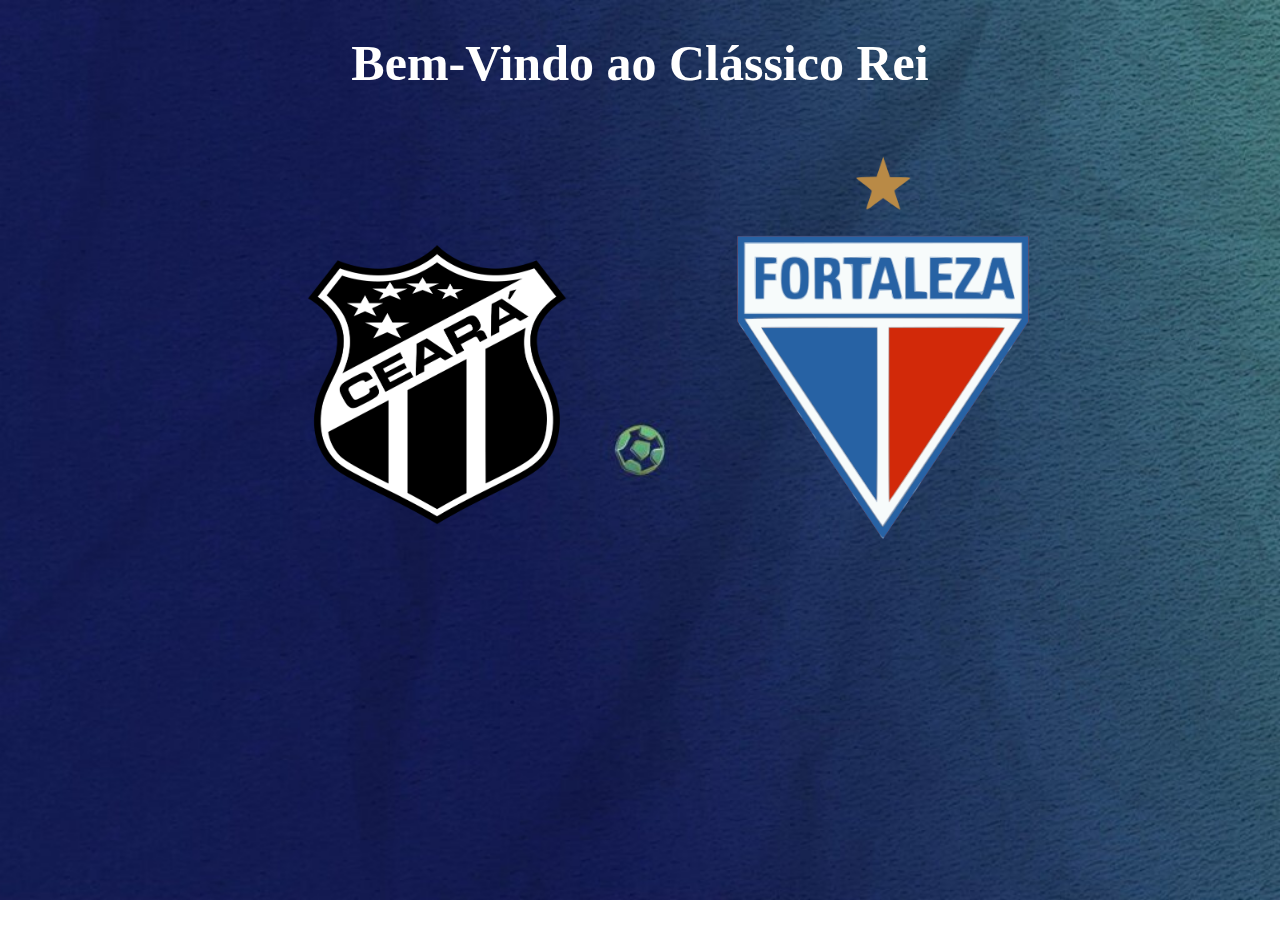
<file: 4.1_TRIBUTO/index.html>
<!DOCTYPE html>
<html lang="pt-br">
  <head>
    <meta charset="UTF-8" />
    <meta name="viewport" content="width=device-width, initial-scale=1.0" />
    <title>Clássico Rei</title>
    <link rel="stylesheet" href="css/style.css" />
  </head>
  <body>
    <div class="header">
      <div class="container">
        <h1>Bem-Vindo ao Clássico Rei</h1>
      </div>
      <div class="shield">
        <figure>
          <a href="historyc.html">
            <img src="img/shieldc.png" alt="Escudo do Ceará SC" />
          </a>
        </figure>
        <figure>
          <a href="historyf.html">
            <img src="img/shieldf.png" alt="Escudo do Fortaleza SC" a href="" />
          </a>
        </figure>
      </div>
    </div>
  </body>
</html>
</file>
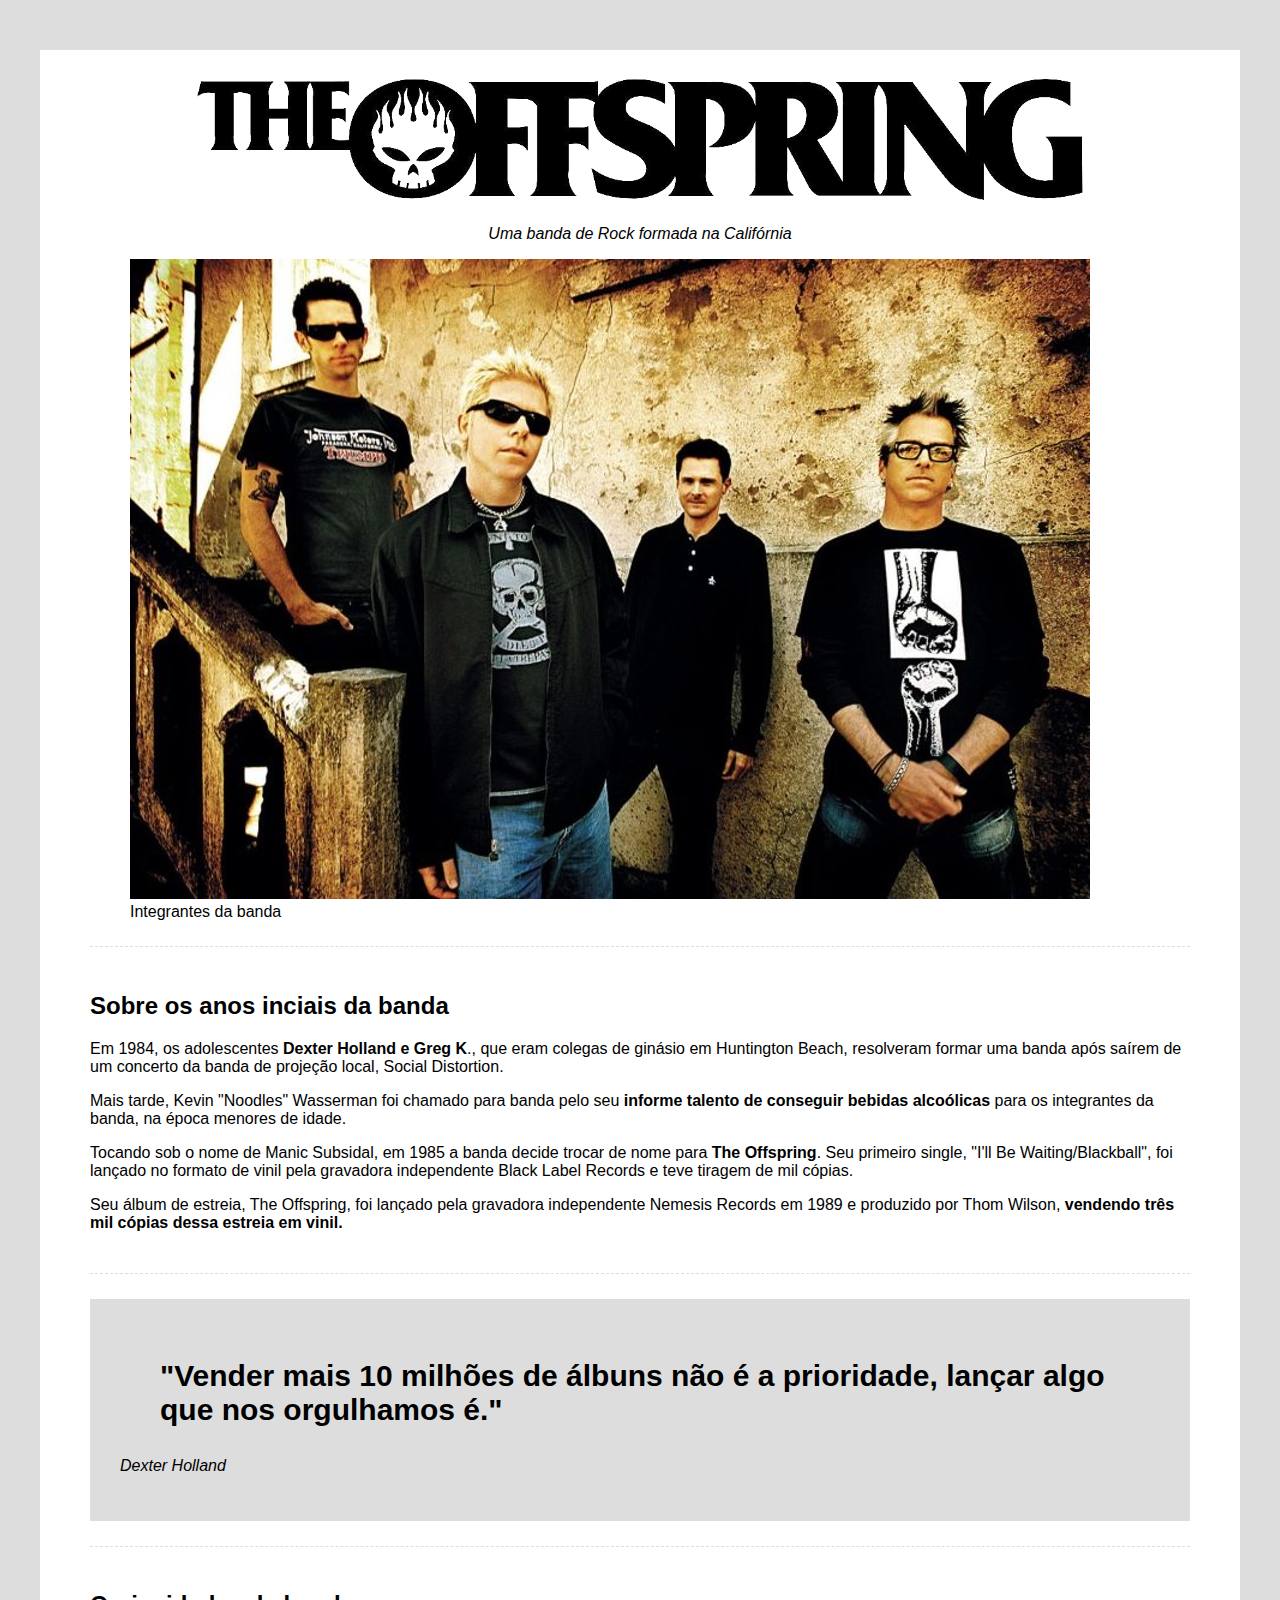
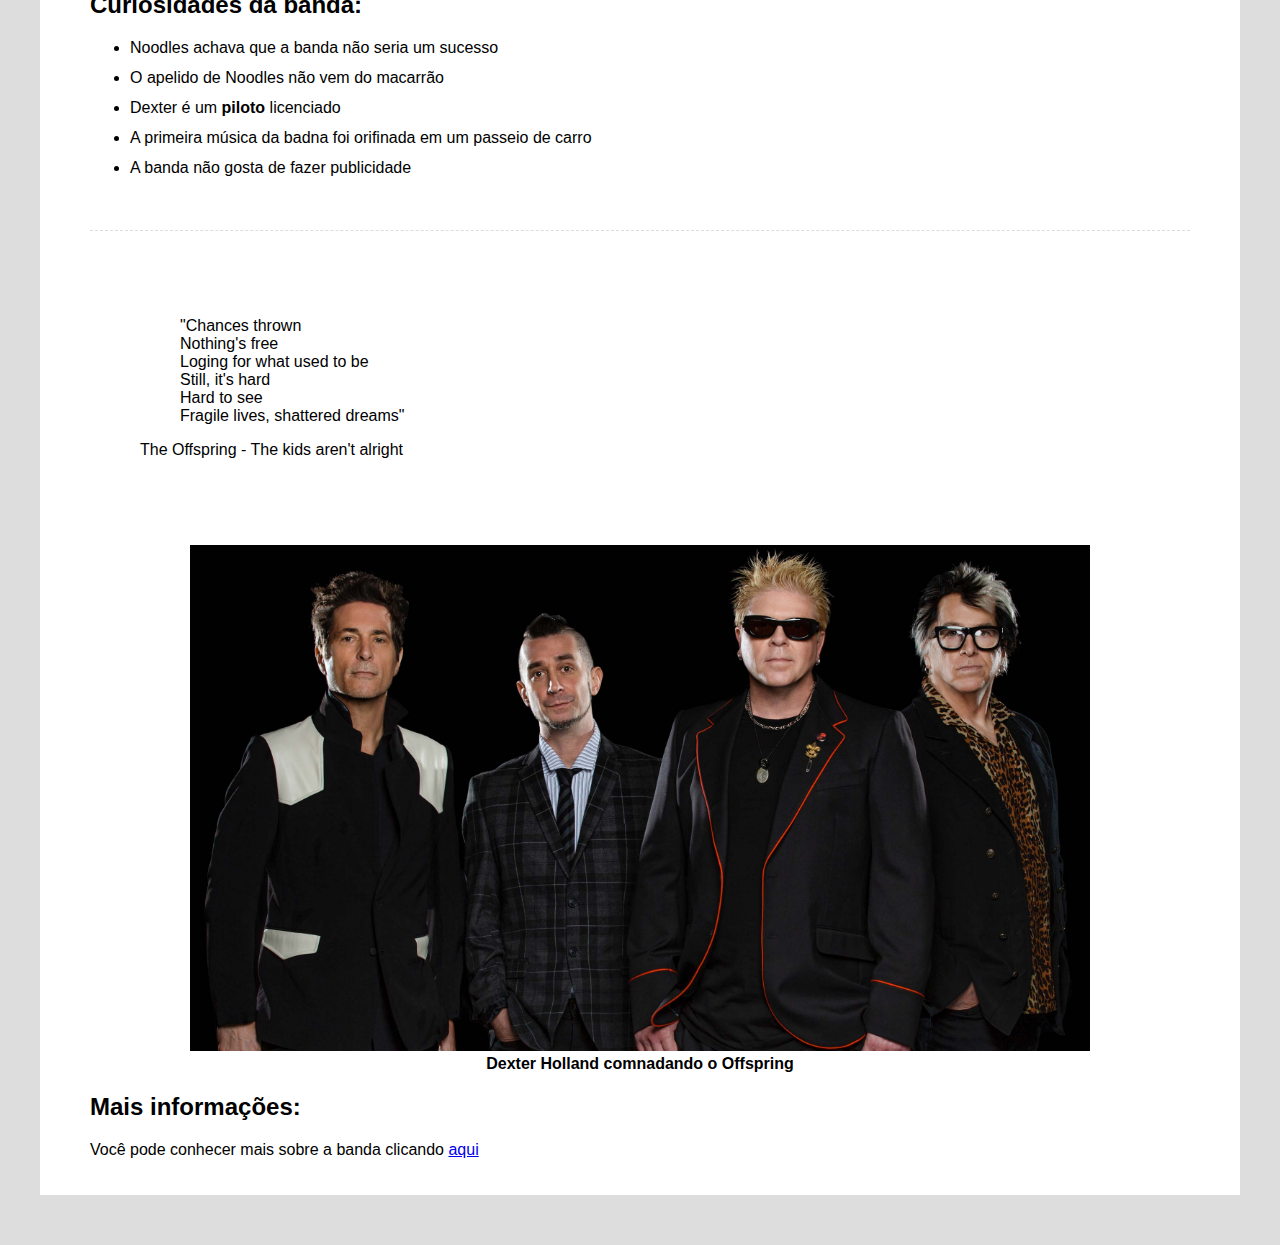
<file: 4_TRIBUTO/index.html>
<!DOCTYPE html>
<html lang="pt-br">
  <head>
    <meta charset="UTF-8" />
    <meta name="viewport" content="width=device-width, initial-scale=1.0" />
    <title>Tributo The Offspring</title>
    <link rel="stylesheet" href="css/style.css" />
  </head>
  <body>
    <div class="container">
      <div class="header">
        <img
          src="img/the-offspring-logo-black-on-white.png"
          alt="Logo da banda The Offspring"
          width="900px"
        />

        <p class="main-paragraph">Uma banda de Rock formada na Califórnia</p>
      </div>
      <div class="feature-image">
        <figure>
          <img
            src="img/ecf1cced36a769109a63a3e6dff062d4-gpLarge.jpg"
            alt="A banda The Offspring"
          />
          <figcaption>Integrantes da banda</figcaption>
        </figure>
      </div>
      <div class="biography-container">
        <h2>Sobre os anos inciais da banda</h2>
        <p>
          Em 1984, os adolescentes
          <span class="bold">Dexter Holland e Greg K</span>., que eram colegas
          de ginásio em Huntington Beach, resolveram formar uma banda após
          saírem de um concerto da banda de projeção local, Social Distortion.
        </p>
        <p>
          Mais tarde, Kevin "Noodles" Wasserman foi chamado para banda pelo seu
          <span class="bold"
            >informe talento de conseguir bebidas alcoólicas</span
          >
          para os integrantes da banda, na época menores de idade.
        </p>
        <p>
          Tocando sob o nome de Manic Subsidal, em 1985 a banda decide trocar de
          nome para <span class="bold">The Offspring</span>. Seu primeiro
          single, "I'll Be Waiting/Blackball", foi lançado no formato de vinil
          pela gravadora independente Black Label Records e teve tiragem de mil
          cópias.
        </p>
        <p>
          Seu álbum de estreia, The Offspring, foi lançado pela gravadora
          independente Nemesis Records em 1989 e produzido por Thom Wilson,
          <span class="bold"
            >vendendo três mil cópias dessa estreia em vinil.</span
          >
        </p>
      </div>
      <div class="quotes-container">
        <blockquote>
          "Vender mais 10 milhões de álbuns não é a prioridade, lançar algo que
          nos orgulhamos é."
        </blockquote>
        <p>Dexter Holland</p>
      </div>
      <div class="curiosities-container">
        <h2>Curiosidades da banda:</h2>
        <ul>
          <li>Noodles achava que a banda não seria um sucesso</li>
          <li>O apelido de Noodles não vem do macarrão</li>
          <li>Dexter é um <span class="bold">piloto</span> licenciado</li>
          <li>
            A primeira música da badna foi orifinada em um passeio de carro
          </li>
          <li>A banda não gosta de fazer publicidade</li>
        </ul>
      </div>
      <div class="quotes container">
        <blockquote>
          "Chances thrown<br />
          Nothing's free<br />
          Loging for what used to be<br />
          Still, it's hard<br />
          Hard to see<br />
          Fragile lives, shattered dreams"
        </blockquote>
        <p>The Offspring - The kids aren't alright</p>
      </div>
      <div class="img-bold">
        <figure>
          <img
            src="img/The_Offspring_-_Promo_Shot_2_Credit_Daveed_Benito.jpg"
            alt="The Offspring atualmente"
            width="900px"
          />
          <figcaption>Dexter Holland comnadando o Offspring</figcaption>
        </figure>
      </div>
      <div class="moreinfo-container">
        <h2>Mais informações:</h2>
        <p>
          Você pode conhecer mais sobre a banda clicando
          <a href="https://pt.wikipedia.org/wiki/The_Offspring">aqui</a>
        </p>
      </div>
    </div>
  </body>
</html>
</file>
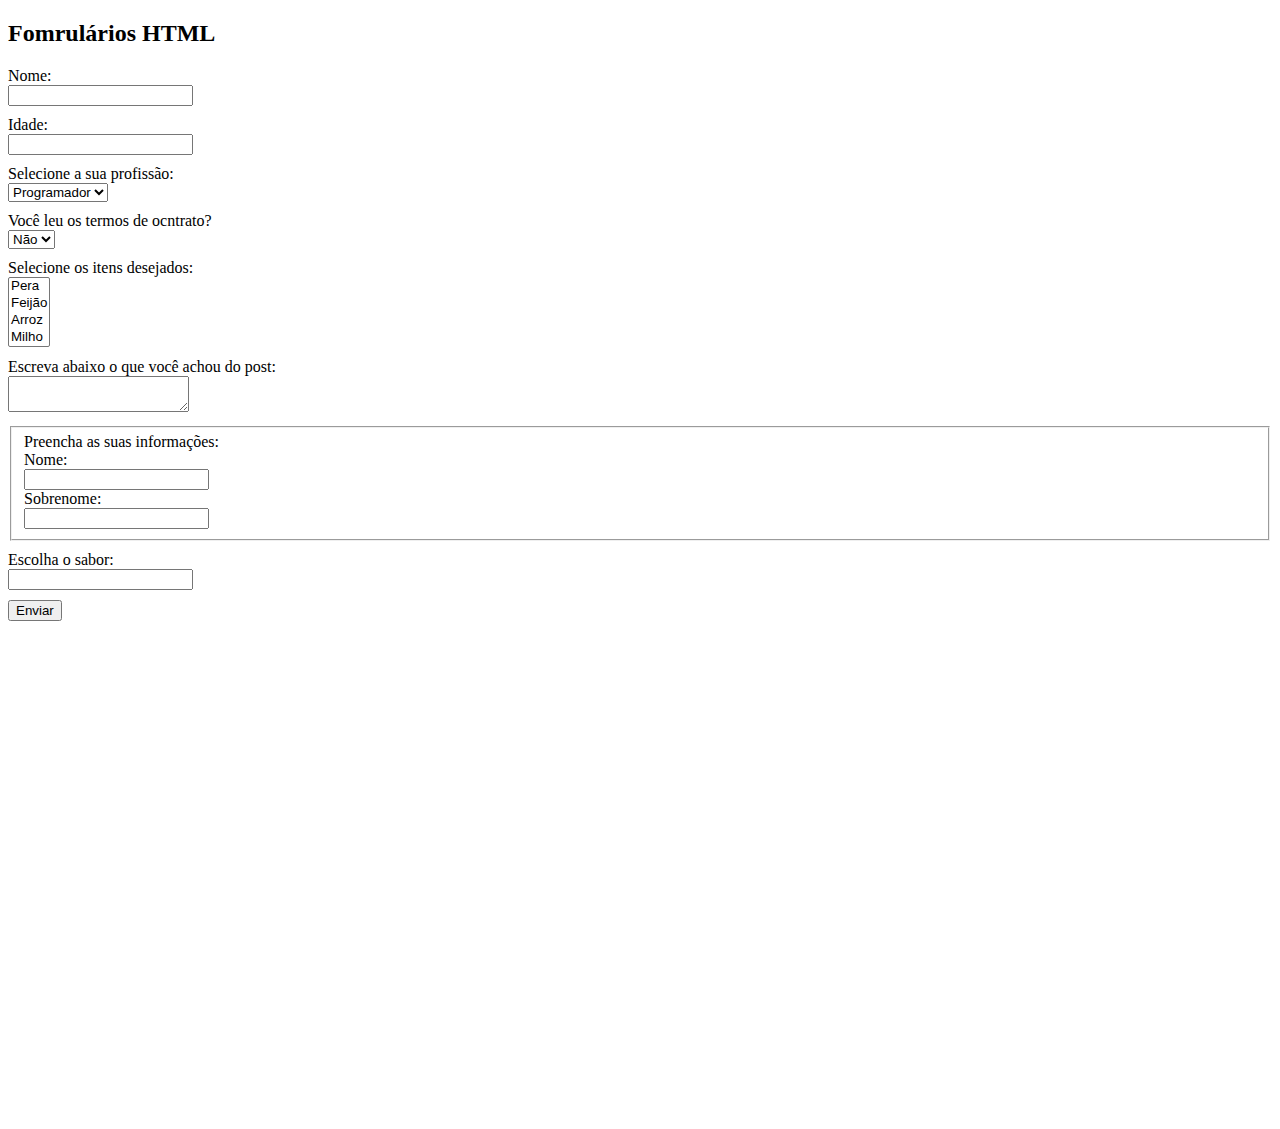
<file: 5_FORM/index.html>
<!DOCTYPE html>
<html lang="pt-br">
  <head>
    <meta charset="UTF-8" />
    <meta name="viewport" content="width=device-width, initial-scale=1.0" />
    <title>Formulários</title>
    <link rel="stylesheet" href="./css/styles.css" />
  </head>
  <body>
    <h2>Fomrulários HTML</h2>
    <!-- Atributo do formulário -->
    <form action="register.php" method="GET">
      <div>
        <label>Nome:</label>
        <input type="text" />
      </div>
      <!-- Atributo name -->
      <div>
        <!-- Atributo label -->
        <label for="age">Idade:</label>
        <input type="text" name="age" />
      </div>
      <!-- Select -->
      <div>
        <label for="job">Selecione a sua profissão:</label>
        <select name="job">
          <option value="programador">Programador</option>
          <option value="tester">Tester/QA</option>
          <option value="devops">DevOps</option>
        </select>
      </div>
      <!-- atributo selected -->
      <div>
        <label for="contract">Você leu os termos de ocntrato?</label>
        <select name="contract">
          <option value="sim">Sim</option>
          <option value="nao" selected>Não</option>
        </select>
      </div>
      <!-- multiplas opções -->
      <div>
        <label for="items">Selecione os itens desejados:</label>
        <select name="itens" multiple>
          <option value="pera">Pera</option>
          <option value="feijao">Feijão</option>
          <option value="arroz">Arroz</option>
          <option value="milho">Milho</option>
        </select>
      </div>
      <!-- textarea -->
      <div>
        <label for="comment">Escreva abaixo o que você achou do post:</label>
        <textarea name="comment"></textarea>
      </div>
      <!-- Filedset e legend-->
      <div>
        <fieldset>
          Preencha as suas informações:
          <label for="firstname">Nome:</label>
          <input type="text" name="firstname" />
          <label for="lastname">Sobrenome:</label>
          <input type="text" name="lastname" />
        </fieldset>
      </div>
      <!-- datalist -->
      <div>
        <label for="flavor">Escolha o sabor:</label>
        <input type="text" name="flavor" />
        <datalist id="flavors">
          <option value="Cereja"></option>
          <option value="Morango"></option>
          <option value="Abacaxi"></option>
          <option value="Chocolate"></option>
        </datalist>
      </div>
      <!-- envio de form -->
      <input type="submit" value="Enviar" />
    </form>
  </body>
</html>
</file>
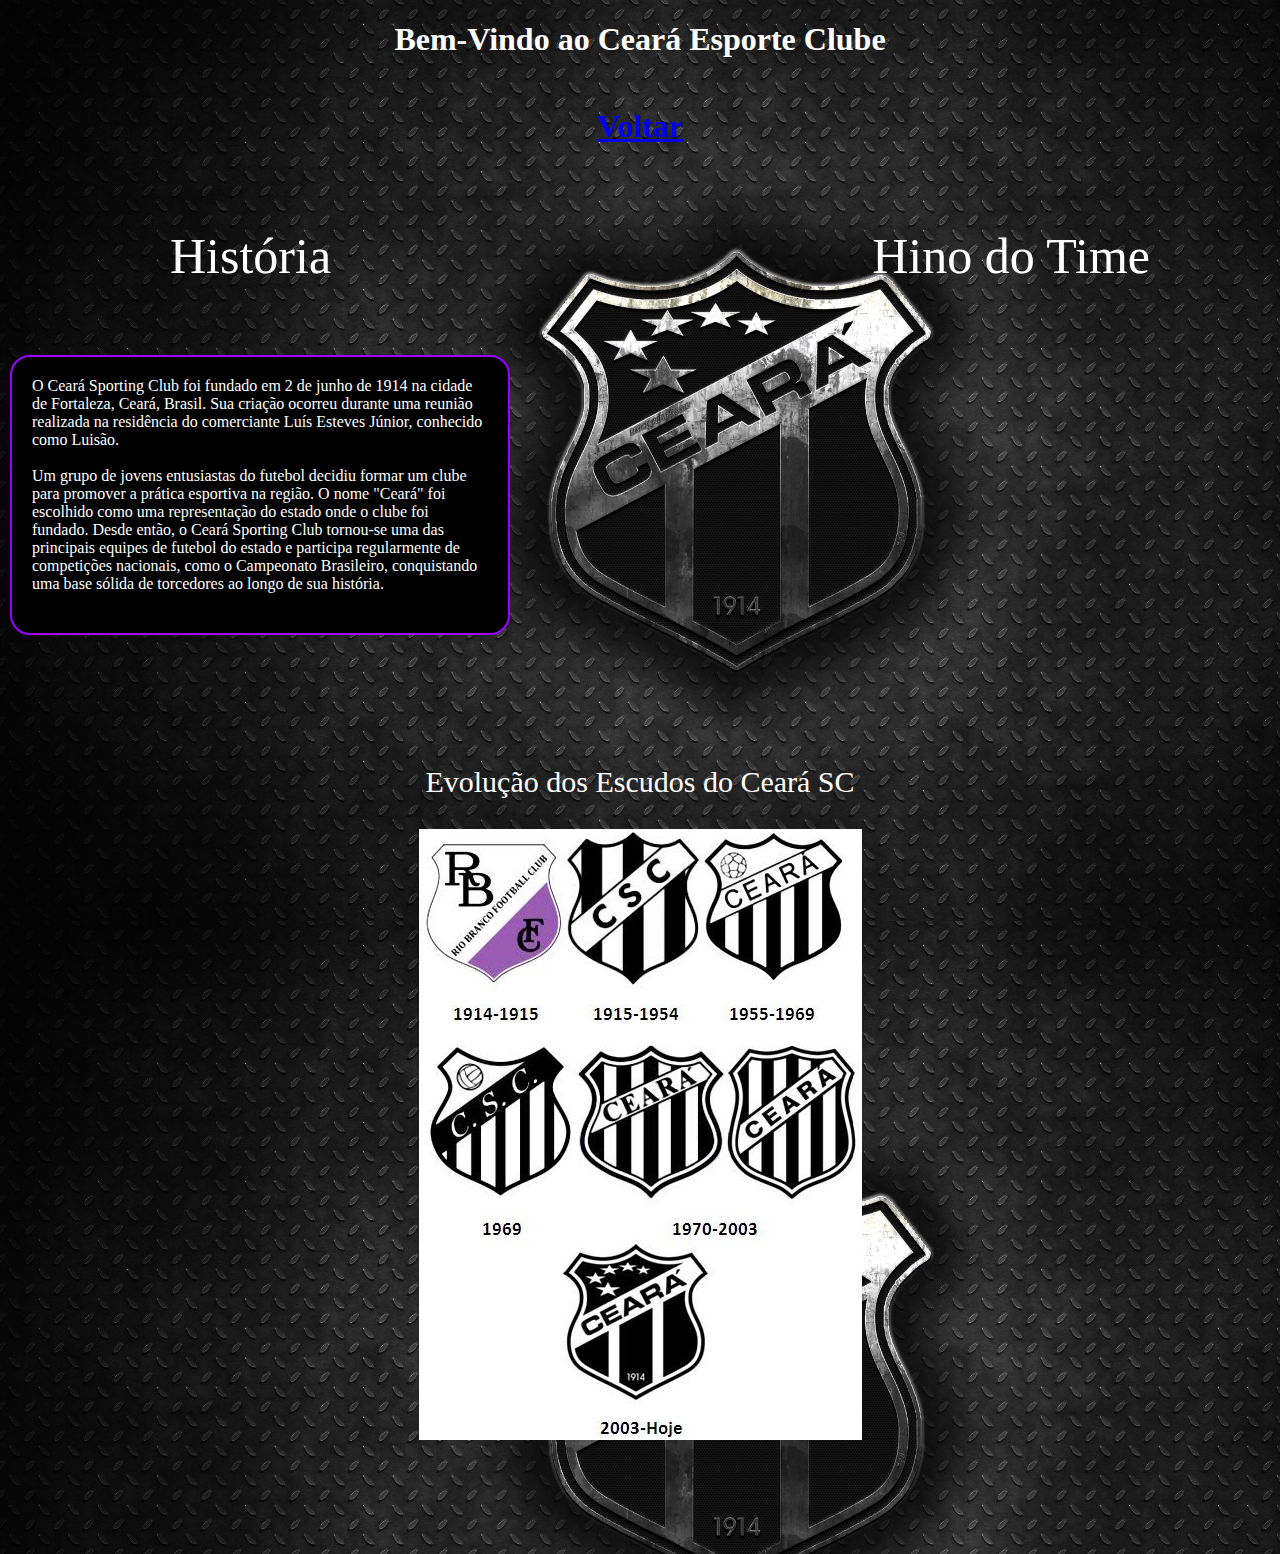
<file: 4.1_TRIBUTO/historyc.html>
<!DOCTYPE html>
<html lang="pt-br">
  <head>
    <meta charset="UTF-8" />
    <meta name="viewport" content="width=device-width, initial-scale=1.0" />
    <title>Ceará SC</title>
    <link rel="stylesheet" href="css/stylec.css" />
    <h1 class="title">
      Bem-Vindo ao Ceará Esporte Clube
      <p class="black-link"><a href="index.html">Voltar</a></p>
    </h1>
  </head>
  <body>
    <div class="container">
      <p class="left-paragraph">História</p>
      <p class="right-paragraph">Hino do Time</p>
    </div>
    <div class="container">
      <div class="text-history">
        O Ceará Sporting Club foi fundado em 2 de junho de 1914 na cidade de
        Fortaleza, Ceará, Brasil. Sua criação ocorreu durante uma reunião
        realizada na residência do comerciante Luís Esteves Júnior, conhecido
        como Luisão.<br /><br />
        Um grupo de jovens entusiastas do futebol decidiu formar um clube para
        promover a prática esportiva na região. O nome "Ceará" foi escolhido
        como uma representação do estado onde o clube foi fundado. Desde então,
        o Ceará Sporting Club tornou-se uma das principais equipes de futebol do
        estado e participa regularmente de competições nacionais, como o
        Campeonato Brasileiro, conquistando uma base sólida de torcedores ao
        longo de sua história.
      </div>
      <div>
        <iframe
          width="500"
          height="315"
          src="https://www.youtube.com/embed/GYERpERV5EE?si=TRbAynnEpBtFlDyB"
          title="YouTube video player"
          frameborder="0"
          allow="accelerometer; autoplay; clipboard-write; encrypted-media; gyroscope; picture-in-picture; web-share"
          allowfullscreen
        ></iframe>
      </div>
    </div>
    <div class="evolution-container">
      <figure>
        <figcaption class="title-shield">
          Evolução dos Escudos do Ceará SC
        </figcaption>
        <img src="img/evolucaoc.jpg" alt="Evolução dos Escudos do Ceará SC" />
      </figure>
    </div>
  </body>
</html>
</file>
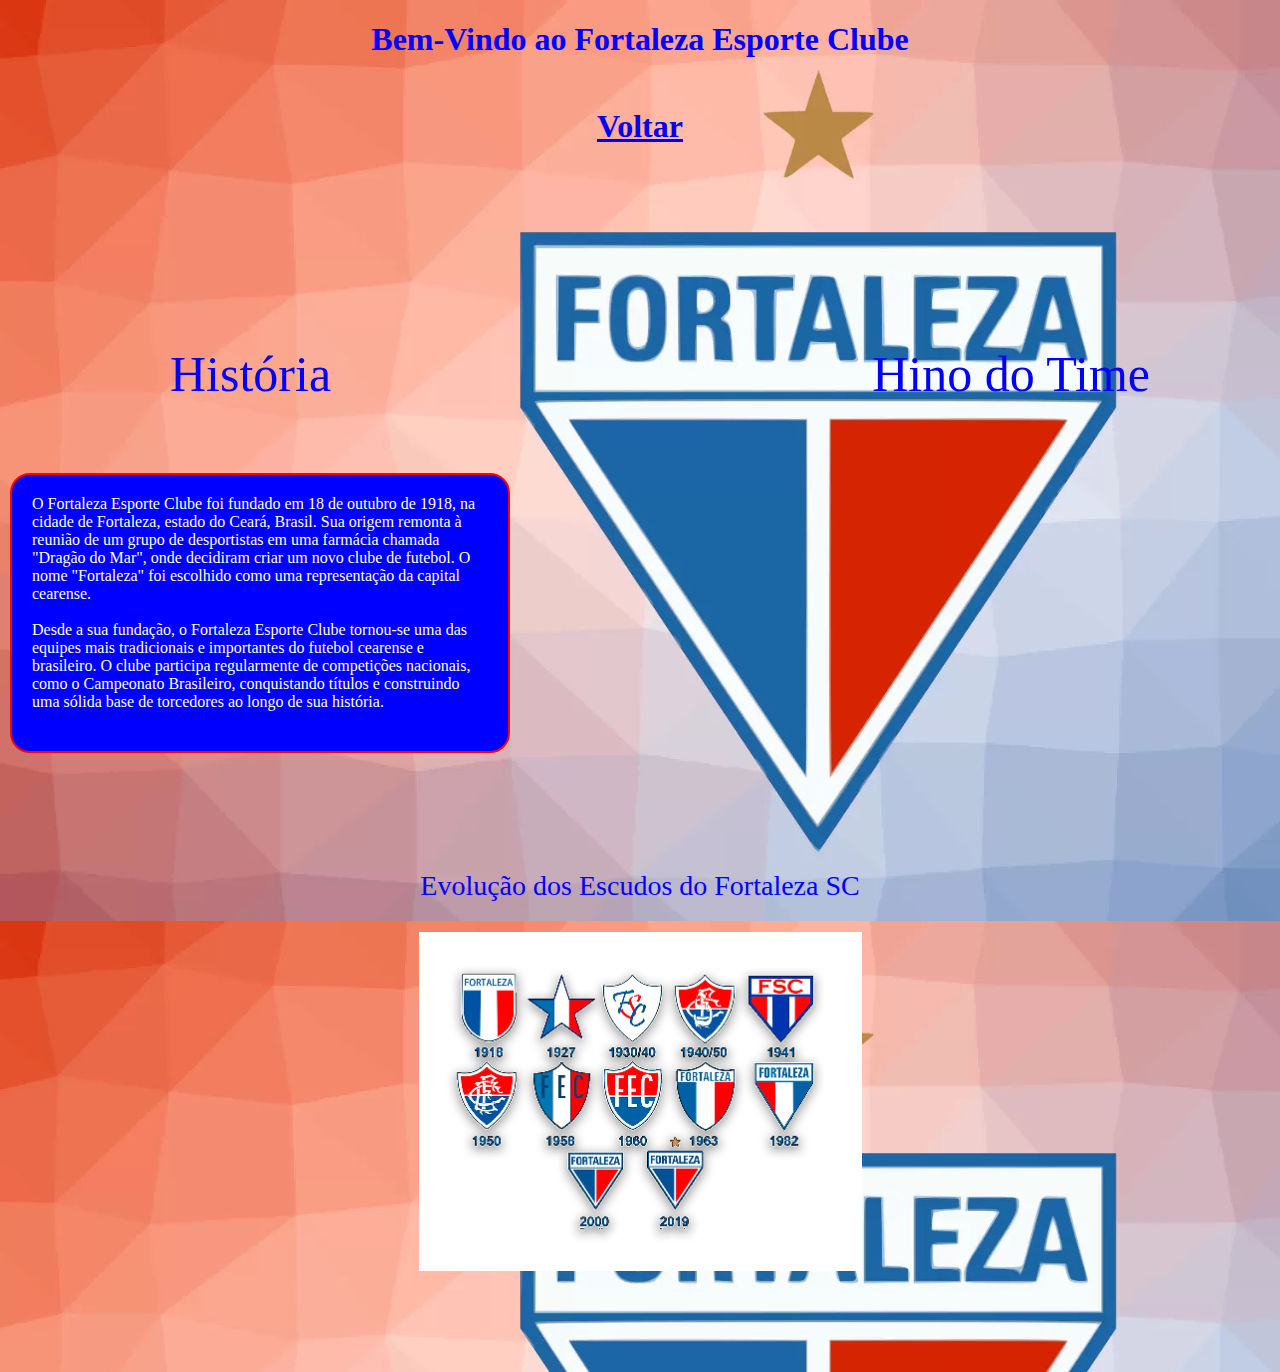
<file: 4.1_TRIBUTO/historyf.html>
<!DOCTYPE html>
<html lang="pt-br">
  <head>
    <meta charset="UTF-8" />
    <meta name="viewport" content="width=device-width, initial-scale=1.0" />
    <title>Fortaleza SC</title>
    <link rel="stylesheet" href="css/stylef.css" />
    <h1 class="title">
      Bem-Vindo ao Fortaleza Esporte Clube
      <p class="black-link"><a href="index.html">Voltar</a></p>
    </h1>
  </head>
  <body>
    <div class="container">
      <p class="left-paragraph">História</p>

      <p class="right-paragraph">Hino do Time</p>
    </div>
    <div class="container">
      <div class="text-history">
        O Fortaleza Esporte Clube foi fundado em 18 de outubro de 1918, na
        cidade de Fortaleza, estado do Ceará, Brasil. Sua origem remonta à
        reunião de um grupo de desportistas em uma farmácia chamada "Dragão do
        Mar", onde decidiram criar um novo clube de futebol. O nome "Fortaleza"
        foi escolhido como uma representação da capital cearense.<br /><br />

        Desde a sua fundação, o Fortaleza Esporte Clube tornou-se uma das
        equipes mais tradicionais e importantes do futebol cearense e
        brasileiro. O clube participa regularmente de competições nacionais,
        como o Campeonato Brasileiro, conquistando títulos e construindo uma
        sólida base de torcedores ao longo de sua história.
      </div>
      <div>
        <iframe
          width="560"
          height="315"
          src="https://www.youtube.com/embed/kowbJFyERvE?si=U5H5-j4esyOL-RWW"
          title="YouTube video player"
          frameborder="0"
          allow="accelerometer; autoplay; clipboard-write; encrypted-media; gyroscope; picture-in-picture; web-share"
          allowfullscreen
        ></iframe>
      </div>
    </div>
    <div class="evolution-container">
      <figure>
        <figcaption class="title-shield">
          Evolução dos Escudos do Fortaleza SC
        </figcaption>
        <img
          src="img/evolucaof.png"
          alt="Evolução dos Escudos do Fortaleza SC"
        />
      </figure>
    </div>
  </body>
</html>
</file>
<file: 4.1_TRIBUTO/css/style.css>
body {
    margin: 0;
    padding: 0;
    background: url('../img/backgroundindex.jpg') no-repeat center center fixed;
    background-size: cover;
    height: 100vh;
    overflow: hidden;
   
}

.header {
    text-align: center;
    font-size: 25px;
    color: #ffff
}

.shield figure {
    display: inline-block;
    margin-right: 100px;
}

.shield figure:last-child {
    margin-right: 0;
}

.shield img{
    width: 300px;
    height: auto;
}
</file>
<file: 4_TRIBUTO/css/style.css>
.header {
    text-align: center;
}

html {
    font-family: Helvetica;
    background-color: #ddd;
}

.container {
    max-width: 1100px;
    background-color: #fff;
    position: relative;
    margin: 50px auto;
    padding: 20px 50px;
}

.bold {
    font-weight: bold;
}

.header {
text-align: center;
}

.main-title {
    font-size: 40px;
}

.main-paragraph {
    font-style: italic;
}


.featured-image {
    text-align: center;
    margin-top: 30px;
}

.biography-container {
    padding: 25px 0;
    margin:  25px 0;
    border-top: 1px dashed #ddd;
    border-bottom: 1px dashed #ddd;
}

.quotes-container {
    background-color: #ddd;
    padding: 30px;
}

.quotes-container blockquote {
    font-weight: bold;
    font-size: 30px;
}

.quotes-container p {
    font-style: italic;
}

.curiosities-container {
    padding: 25px 0;
    margin: 25px 0;
    border-top: 1px dashed #ddd;
    border-bottom: 1px dashed #ddd;
}

.curiosities-container li {
    height: 30px;
}

.img-bold {
    font-weight: bold;
    text-align: center;
}
</file>
<file: 5_FORM/css/styles.css>
body {
    padding-bottom: 500px;
}

div {
    margin-bottom: 10px;
}

div input, div label {
    display: block;
}
</file>
<file: 4.1_TRIBUTO/css/stylec.css>
body {
    margin: 0;
    padding: 0;
    background: url('../img/backgroundceara.jpg');
    background-size: cover;
    height: 100vh;  
}

.title {
    color: white;
    text-align: center;
 
}

.black-link {
    color: white;
    margin-top: 50px;
}

.container {
   display: flex;
   justify-content: space-between;
   align-items: center;
}

.center-paragraph {
    color: white;
    flex: 1;
    font-size: 50px;
    margin-left: 170px;
}

.left-paragraph {
    color: white;
    flex: 1;
    font-size: 50px;
    margin-left: 170px;
}

.right-paragraph {
    color: white;
    text-align: right;
    font-size: 50px;
    margin-right: 130px;
}

.text-history {
    color: white;
    background-color: black;
    padding: 20px;
    margin-left: 10px;
    border: 2px solid rgb(153, 0, 255);
    width: 500px;
    height: 280px;
    box-sizing: border-box;
    border-radius: 20px;
}

.title-shield {
    color: white;
    font-size: 30px;
    text-align: center;
    margin-bottom: 30px;
}

.evolution-container {
    display: flex;
    justify-content: center;
    align-items: center;
    height: 100vh;
}
</file>
<file: 4.1_TRIBUTO/css/stylef.css>
body {
    margin: 0;
    padding: 0;
    background: url('../img/backgroundfortaleza.jpg');
    background-size: cover;
    height: 100vh;  
}

.title {
    color: blue;
    text-align: center;
    margin-bottom: 150px;
}

.black-link {
    color: blue;
    margin-top: 50px;
}

.container {
   display: flex;
   justify-content: space-between;
   align-items: center;
}

.left-paragraph {
    color: blue;
    flex: 1;
    font-size: 50px;
    margin-left: 170px;
}

.right-paragraph {
    color: blue;
    text-align: right;
    font-size: 50px;
    margin-right: 130px;
}

.text-history {
    color: white;
    background-color: blue;
    padding: 20px;
    margin-left: 10px;
    border: 2px solid red;
    width: 500px;
    height: 280px;
    box-sizing: border-box;
    border-radius: 20px;
}

.title-shield {
    color: blue;
    font-size: 28px;
    text-align: center;
    margin-bottom: 30px;
}

.evolution-container {
    display: flex;
    justify-content: center;
    align-items: center;
    height: 600px;
}
</file>
